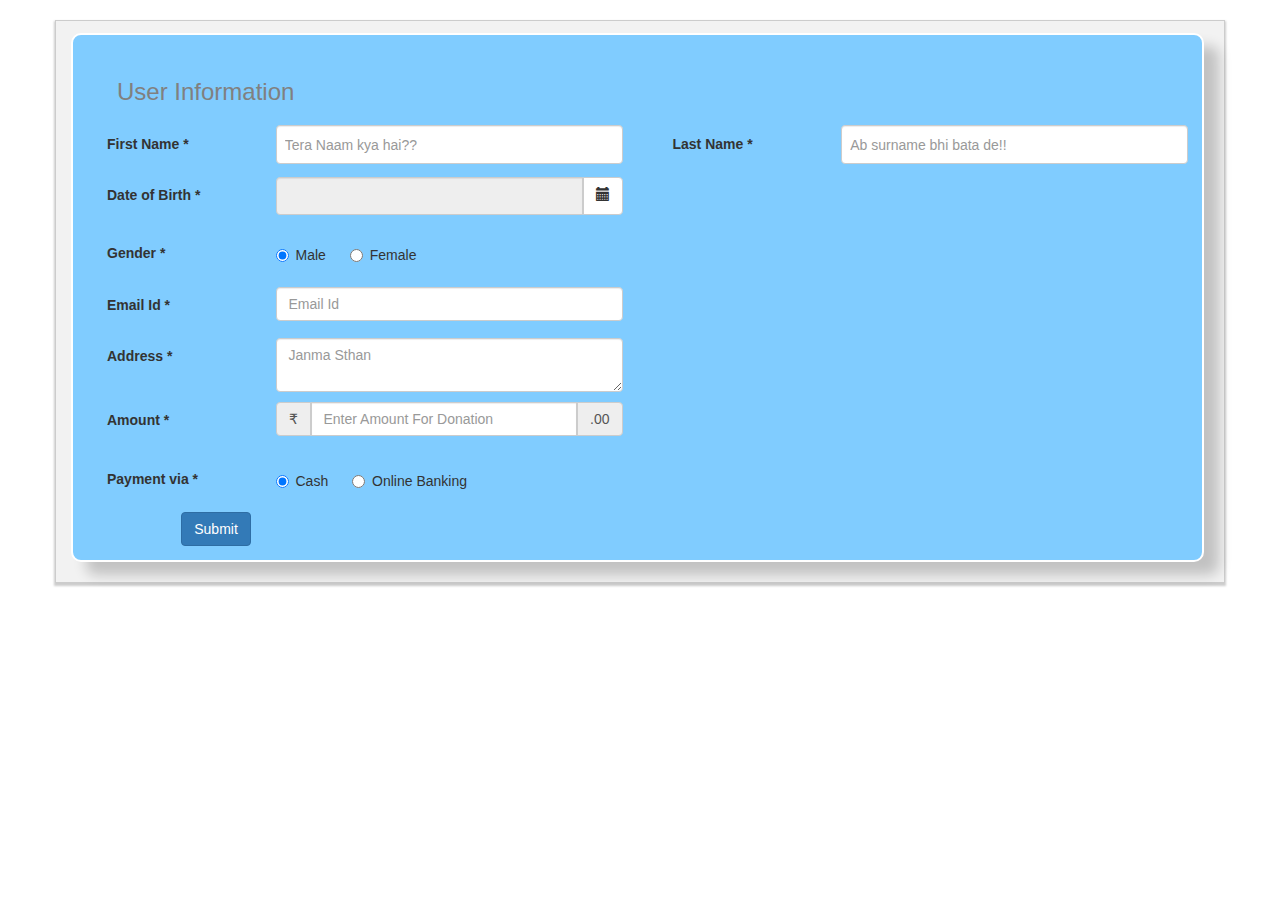
<file: app/index.html>
<!DOCTYPE html>
<html ng-app="main">

<head>
    <title>Donators Form</title>
    <link rel="stylesheet" type="text/css" href="css/bootstrap.min.css" />
    <link rel="stylesheet" type="text/css" href="css/design1.css" />
    
    <script type="text/javascript" src="libs/angular.min.js"></script>
    <script type="text/javascript" src="libs/angular-route.min.js"></script>
    <script type="text/javascript" src="libs/ui-bootstrap-tpls-0.13.1.min.js"></script>
    <script type="text/javascript" src="libs/jquery.min.js"></script>
    <script type="text/javascript" src="libs/moment.min.js"></script>
    <script type="text/javascript" src="libs/bootstrap.min.js"></script>
    
    <script type="text/javascript" src="js/app.js"></script>
    <script type="text/javascript" src="js/formController.js"></script>
</head>

<body>
    <div class="container-fluid container">
        <div ng-view=""></div>
    </div>
</body>

</html>
</file>
<file: app/css/design1.css>
.row {
    margin-top: 10px;
}
.ro {
    padding-left: 15px;
}
.btn1 {
    -moz-user-select: none;
    background-image: none;
    border: 1px solid;
    border-color: #ccc;
    border-bottom-right-radius: 4px;
    border-top-right-radius: 4px;
    cursor: pointer;
    display: inline-block;
    font-size: 14px;
    font-weight: 400;
    line-height: 1.42857;
    margin-bottom: 0;
    padding: 8px 12px;
    text-align: center;
    vertical-align: middle;
    white-space: nowrap;
}
.main {
    border: 2px solid #fff;
    padding: 14px;
    position: relative;
    background-color: #80ccff;
    margin-top: 12px;
    border-radius: 10px;
    /*box-shadow: 13px 15px 8px 6px #D5D1D1;*/
    box-shadow: 15px 13px 13px 0px rgba(0,0,0,0.2);
}
.head {
    color: grey;
    padding-left: 45px;
}
input[type="text"] {
    padding: 8.2px;
    height: auto;
}
.col-md-2 {
    padding: 8.2px;
    padding-left: 35px;
}
body {
    /*background-color: aqua;*/
}
.radio-inline {
    padding-top: 10px;
    padding-bottom: 10px;
    font-size: 14px;
}
.rad-pad {
    padding-left: 30px;
}
.full button span {
    background-color: limegreen;
    border-radius: 32px;
    color: black;
}
.partially button span {
    background-color: orange;
    border-radius: 32px;
    color: black;
}
.errorClass {
    border: medium solid red !important;
}
.cur {
    cursor: not-allowed!important;
}
.control-lable {
    padding: 12px !important;
    border-radius: 4px;
}
.bg {
    background: #ffc0c0 none repeat scroll 0 0;
    border: 2px solid;
    border-radius: 14px;
    padding: 9px 80px;
}
.container {
    background-color: #f2f2f2;
    border: 1px solid #ccc;
    padding-bottom: 20px;
    padding-right: 20px;
    margin-top: 20px;
    -webkit-box-shadow: 0 2px 2px 1px rgba(0,0,0,0.2);
    box-shadow: 0 2px 2px 1px rgba(0,0,0,0.2);
}
</file>
